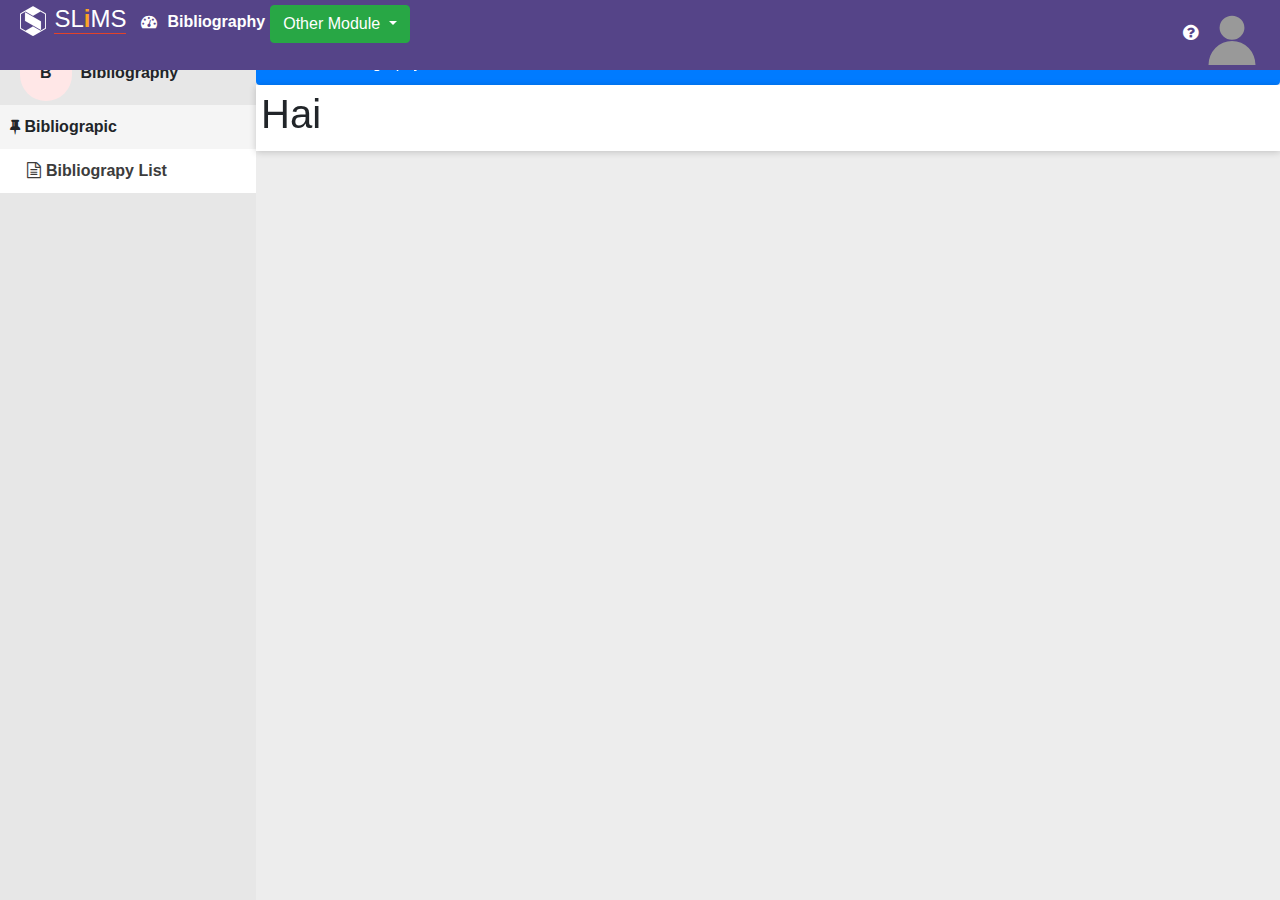
<file: index.html>
<!DOCTYPE html>
<html>
<head>
  <title>Labs</title>
  <meta charset="utf-8">
  <meta name="viewport" content="width=device-width, height=device-height, initial-scale=1">
  <meta http-equiv="X-UA-Compatible" content="IE=edge">
  <meta http-equiv="Content-Type" content="text/html; charset=utf-8" />
  <meta http-equiv="Pragma" content="no-cache" />
  <meta http-equiv="Cache-Control" content="no-store, no-cache, must-revalidate, post-check=0, pre-check=0" />
  <meta http-equiv="Expires" content="Sat, 26 Jul 1997 05:00:00 GMT" />
  <link rel="stylesheet" type="text/css" href="assets/css/main.css">
  <script type="text/javascript" src="assets/js/jquery.js"></script>
  <script type="text/javascript" src="assets/js/bootstrap.bundle.min.js"></script>
  <script type="text/javascript" src="assets/js/bootstrap.min.js"></script>
</head>
<body>
	<header class="nav">
		<div class="nav-content">
			<div class="right">
				<i class="fa fa-question-circle"></i>
				<img class="user-pic" src="assets/img/user.svg"/>
			</div>
			<div class="left">
				<h4 class="left"><img class="brand-logo" src="assets/img/logo-min.png"/>&nbsp;<span>SL<b style="color:#fca326">i</b>MS</span></h4>
				<div class="module">
					<ul>
						<li><a class="dshb" href="javascript:void(0)"><i class="fa fa-dashboard"></i></a></li>
						<li><a href="javascript:void(0)">Bibliography</a></li>
					</ul>
				</div>
				<div class="btn-group">
				  <button type="button" class="btn btn-success dropdown-toggle" data-toggle="dropdown" aria-haspopup="true" aria-expanded="false">
				    Other Module
				  </button>
				  <div class="dropdown-menu">
				    <a class="dropdown-item" href="#">Action</a>
				    <a class="dropdown-item" href="#">Another action</a>
				    <a class="dropdown-item" href="#">Something else here</a>
				    <div class="dropdown-divider"></div>
				    <a class="dropdown-item" href="#">Separated link</a>
				  </div>
				</div>
			</div>
		</div>
	</header>
	<div class="loader msgbox bg-primary hide"></div>
	<div class="layout">
		<div id="submenu">
			<div id="sidepan">
				<div class="bib">
					<div class="module-head">
						<b class="circlemod">B</b>&nbsp;
						<strong>Bibliography</strong>
					</div>
					<div class="scroll">
						<ul>
							<li class="sub-header"><i class="fa fa-thumb-tack"></i>&nbsp;Bibliograpic</li>
							<li class="sub-header-menu"><a href="javascript:void(0)"><i class="a-icon fa fa-file-text-o"></i>Bibliograpy List</a></li>
						</ul>
					</div>
				</div>
			</div>
		</div>
		<div class="statusbar msgbox bg-primary">Module <i class="fa fa-angle-right"></i> Bibliography <i class="fa fa-angle-right"></i> </div>
		<div id="mainContent">
			<h1>Hai</h1> 
		</div>
	</div>
	<!-- <div class="container">
		<div class="row">
			<div class="loader msgbox bg-primary hide">Error!</div>
			<div class="msgbox bg-danger">Error!</div>
			<div class="top-item">
				<img class="wel-pic" src="assets/img/user.svg"/>
				<h3 class="wel-msg">
					Hai, Admin!
					<br>
					Welcome to SLiMS 8.3.1
				</h3>
			</div>
		</div>
		<div class="row align-items-end">
			<div class="col">
		      <i class="fa fa-bookmark bibco-text"></i>
		      <h3>Bibliography</h3>
		      <p>Manage your bibliographic/catalog and items/copies database</p>
		      <button class="right btn btn-primary">Open Module</button>
		    </div>
		    <div class="col">
		      <i class="fa fa-clock-o circo-text"></i>
		      <h3>Circulation</h3>
		      <p>Module for doing library items circulation such as loan and return</p>
		      <button class="right btn btn-primary">Open Module</button>
		    </div>
			<div class="col">
		      <i class="fa fa fa-file-text-o repco-text"></i>
		      <h3>Reporting</h3>
		      <p>Real time and dynamic report about library collections and circulation</p>
		      <button class="right btn btn-primary">Open Module</button>
		    </div><br>
		</div>
		<div class="row">
			<div class="msgbox a-center bg-success"><b class="fa fa-plus"></b> Add Shorcut</div>
		</div>
	</div> --> 
</body>
</html>
</file>
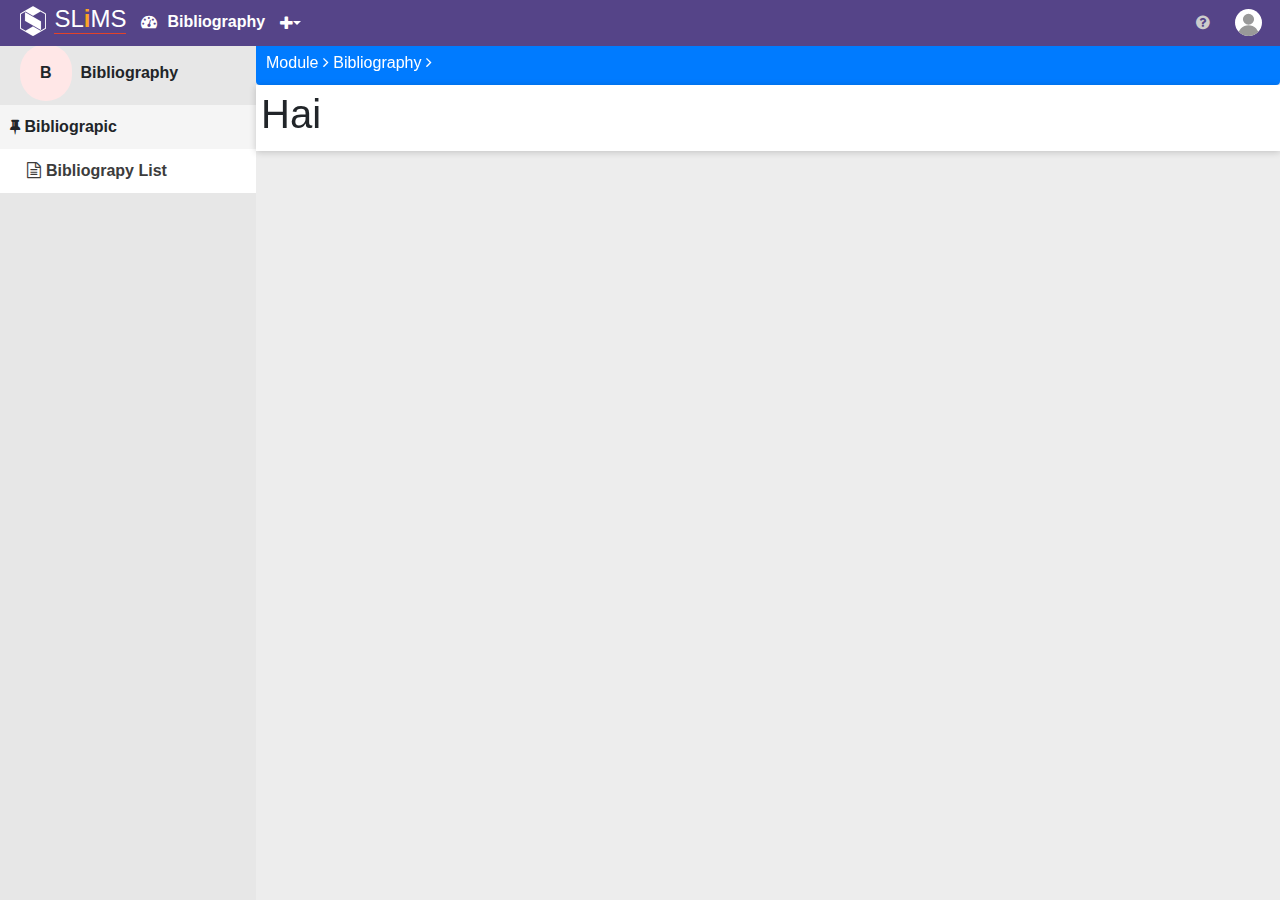
<file: module_layout.html>
<!-- 
=== Labs Template ==

Created By 	: Drajat Hasan
Email		: drajathasan20@gmail.com
License		: GPL v3.0
Inspire		: GitLab Dashboard Template

 -->
<!DOCTYPE html>
<html>
<head>
  <title>Labs</title>
  <meta charset="utf-8">
  <meta name="viewport" content="width=device-width, height=device-height, initial-scale=1">
  <meta http-equiv="X-UA-Compatible" content="IE=edge">
  <meta http-equiv="Content-Type" content="text/html; charset=utf-8" />
  <meta http-equiv="Pragma" content="no-cache" />
  <meta http-equiv="Cache-Control" content="no-store, no-cache, must-revalidate, post-check=0, pre-check=0" />
  <meta http-equiv="Expires" content="Sat, 26 Jul 1997 05:00:00 GMT" />
  <link rel="stylesheet" type="text/css" href="assets/css/main.css">
  <script type="text/javascript" src="assets/js/jquery.js"></script>
  <script type="text/javascript" src="assets/js/bootstrap.bundle.min.js"></script>
  <script type="text/javascript" src="assets/js/bootstrap.min.js"></script>
</head>
<body>
	<!-- Header -->
	<header class="nav">
		<div class="nav-content">
			<div class="right">
				<a style="right: 50px;" class="circle-right" href="javascript:void(0)"><i class="fa fa-question-circle"></i></a>
				<div class="btn-group">
				  <img class="dropdown-toggle" data-toggle="dropdown" aria-haspopup="true" aria-expanded="false" src="assets/img/user.svg">
				  <div class="dropdown-menu">
				    <a class="dropdown-item" href="#"><strong>Admin</strong><br><small>Librarian</small></a>
				    <a class="dropdown-item" href="#">Edit Profile</a>
				    <a class="dropdown-item" href="#">Logout</a>
				  </div>
				</div>
			</div>
			<div class="left">
				<h4 class="left"><img class="brand-logo" src="assets/img/logo-min.png"/>&nbsp;<span>SL<b style="color:#fca326">i</b>MS</span></h4>
				<div class="module">
					<ul>
						<li><a class="dshb" href="javascript:void(0)"><i class="fa fa-dashboard"></i></a></li>
						<li><a href="javascript:void(0)">Bibliography</a></li>
					</ul>
				</div>
				<div class="btn-group">
				  <i class="other-mod fa fa-plus dropdown-toggle" data-toggle="dropdown" aria-haspopup="true" aria-expanded="false"></i>
				  <div class="dropdown-menu">
				    <a class="dropdown-item" href="#">Edit module priority</a>
				    <a class="dropdown-item" href="#">Other module</a>
				  </div>
				</div>
			</div>
		</div>
	</header>
	<!-- End Header -->
	<!-- Loader -->
	<!-- Don't remove this tag -->
	<div class="loader msgbox bg-primary hide"></div>
	<!-- End Loader -->
	<!-- Module section layout -->
	<div class="layout">
		<div id="submenu">
			<div id="sidepan">
				<div class="bib">
					<div class="module-head">
						<b class="circlemod">B</b>&nbsp;
						<strong>Bibliography</strong>
					</div>
					<div class="scroll">
						<ul>
							<li class="sub-header"><i class="fa fa-thumb-tack"></i>&nbsp;Bibliograpic</li>
							<li class="sub-header-menu"><a href="javascript:void(0)"><i class="a-icon fa fa-file-text-o"></i>Bibliograpy List</a></li>
						</ul>
					</div>
				</div>
			</div>
		</div>
		<div class="statusbar msgbox bg-primary">Module <i class="fa fa-angle-right"></i> Bibliography <i class="fa fa-angle-right"></i> </div>
		<div id="mainContent">
			<h1>Hai</h1> 
		</div>
	</div>
	<!-- End section -->
</body>
</html>
</file>
<file: assets/css/main.css>
/* Import Bootstrap CSS Framework*/
@import url('bootstrap.min.css');
/* Import Font Awesome CSS Framework*/
@import url('font-awesome.min.css');
/* Other CSS Framework*/
@import url('otherone.css');

/* Reseter */
body {
	background: #ededed;
}
h4 {
	padding: 0;
	margin: 0;
}


/* End Reseter*/

/* Header section */

header.nav {
	background: #554488;
	padding: 5px;
	width: 100%;
	position: fixed;
	top: 0;
	z-index: 1;
}

header.nav > .nav-content {
	width: 98%;
	margin-left: auto;
	margin-right: auto;
	color: #fff;
}

header.nav > .nav-content > .right > img.user-pic {
	width: 60px;
}

header.nav > .nav-content > .right > i {
	font-size: 18px;
}

header.nav > .nav-content > .left > .module {
	float: left;
	margin-left: 10px;
}

header.nav > .nav-content > .left > h4 {
	font-size: 18pt;
}

header.nav > .nav-content > .left > h4 > span {
	border-bottom: 1px solid #e24329;
	padding-bottom: 1px;
}

header.nav > .nav-content > .left > .module > ul {
	list-style-type: none;
    margin: 0;
    padding: 0;
    overflow: hidden;
}

header.nav > .nav-content > .left > .module > ul > li {
	float: left;
	padding-top: 5px;
	padding-left: 5px;
	padding-right: 5px;
	font-weight: bold;
}

header.nav > .nav-content > .left > .module > ul > li > a {
	color: #fff;
	text-decoration: none;
}

header.nav > 
.nav-content > .left > 
.module > ul > li > a:hover {
	border-bottom: 5px solid #e24329;
	padding-bottom: 2px;
}

.circle-right {
	padding: 10.6px 20px;
	position: absolute;
	top: 0;
	right: 0;
	color: #ccc;
}

.circle-right:hover {
	color: white;
}

.circle-right-img {
	padding: 10.6px 20px;
	position: absolute;
	top: 0;
	right: 0;
	color: #ccc;
}

.circle-right-img > img {
	width: 23px;
	height: 23px;
	background: white;
	border-radius: 10px;
}
/* End Header Section */

/* Container */
.container {
	margin-top: 50px;
	background: white;
}

.container-fluid {
	margin-top: 40px;
	background: white;
	max-height: 768px;
}

/* End Container */

/* Main Content */
div.layout {
	width: 100%;
}

div.statusbar {
	width: 80% !important;
	margin-top: 41px;
	float: right;
}
div.footerbar {
	width: 80% !important;
	float: right;
	color: #333 !important;
	font-size: 10pt;
}

div#sidepan {
	margin-top: 41px;
	overflow: auto;
	width: 100%;
	height: 100%;
}

#mainContent {
	width: 80%;
	padding: 5px;
	background: white;
	float: right;
}

#submenu {
	height: 100%;
	width: 20%;
	background: #e7e7e7;
	padding-bottom: 40px;
	float: left;
	position: fixed;
	z-index: -1;
}

#sidepan > div >.scroll > ul {
	background: white;
	list-style: none;
	padding: 0;
}

#sidepan > div >.scroll > ul > li {
	padding: 10px;
}

.scroll {
	overflow: auto;
}

.sub-header {
	background: whitesmoke;
	font-weight: bold;
}

.sub-header-menu {
	margin-left: 2px;
	font-weight: bold;
}

.sub-header-menu > a {
	color: #3c3c3c;
} 

.sub-header-menu > a:hover {
	color: #554488;
	text-decoration: none;
}

div.module-head {
	padding: 20px;
}

b.circlemod {
	padding: 20px;
	background: #ffe7e7;
	border-radius: 40px;
}

/* Col */
div.col {
	border: 1px solid #e0e0e0;
	padding: 15px;
}

div.col > i {
	padding-right: 10px;
	font-size: 80px;
	float: left;
}

/* End Col */

/* Color Section */

.bibco-text {
	color : #e50064	;
}

.circo-text {
	color: #0863b5;
}

.repco-text {
	color: #954a97;
}

/* Position and Visibility Section */

.hide {
	display: none;
}

.right {
	float: right;
}

.left {
	float: left;
}

.a-center {
	text-align: center;
}

/* End Position Section

/* Other Class */

img.brand-logo {
	width: 30px;
	height: 30px;
}

img.wel-pic {
	width: 80px;
	height: 80px;
	padding: 0;
	margin-left: auto;
	margin-right: auto;
	margin-top: 50px;
	background: whitesmoke;
	border-radius: 50px;
	display: block;
}

div.msgbox {
	width: 100%;
	border-radius: 4px;
	color: white;
	padding: 10px;
}

h3.wel-msg {
	width: 100%;
	display: block;
	text-align: center;
	padding: 20px;
}

div.top-item {
	width: 100%;
}

.a-icon {
	margin-right: 5px;
	margin-left: 15px;
}

img.dropdown-toggle {
	width: 27px;
	background: white;
	border-radius: 15px;
	margin-top: 4px;
	cursor: pointer;
}

i.other-mod {
	padding: 10px;
	cursor: pointer;
}

i.other-mod:hover {
	background: whitesmoke;
	color: #554488;
}

.edit-link-area {
	float: right;
}

.action_button {
	display: block;
    width: 100%;
    padding: 5px;
}

.msgbox > ul {
	margin: 0;
}

.alterCell,.alterCell2 {
	font-size: 12pt !important;
}
/* End Other Class
</file>
